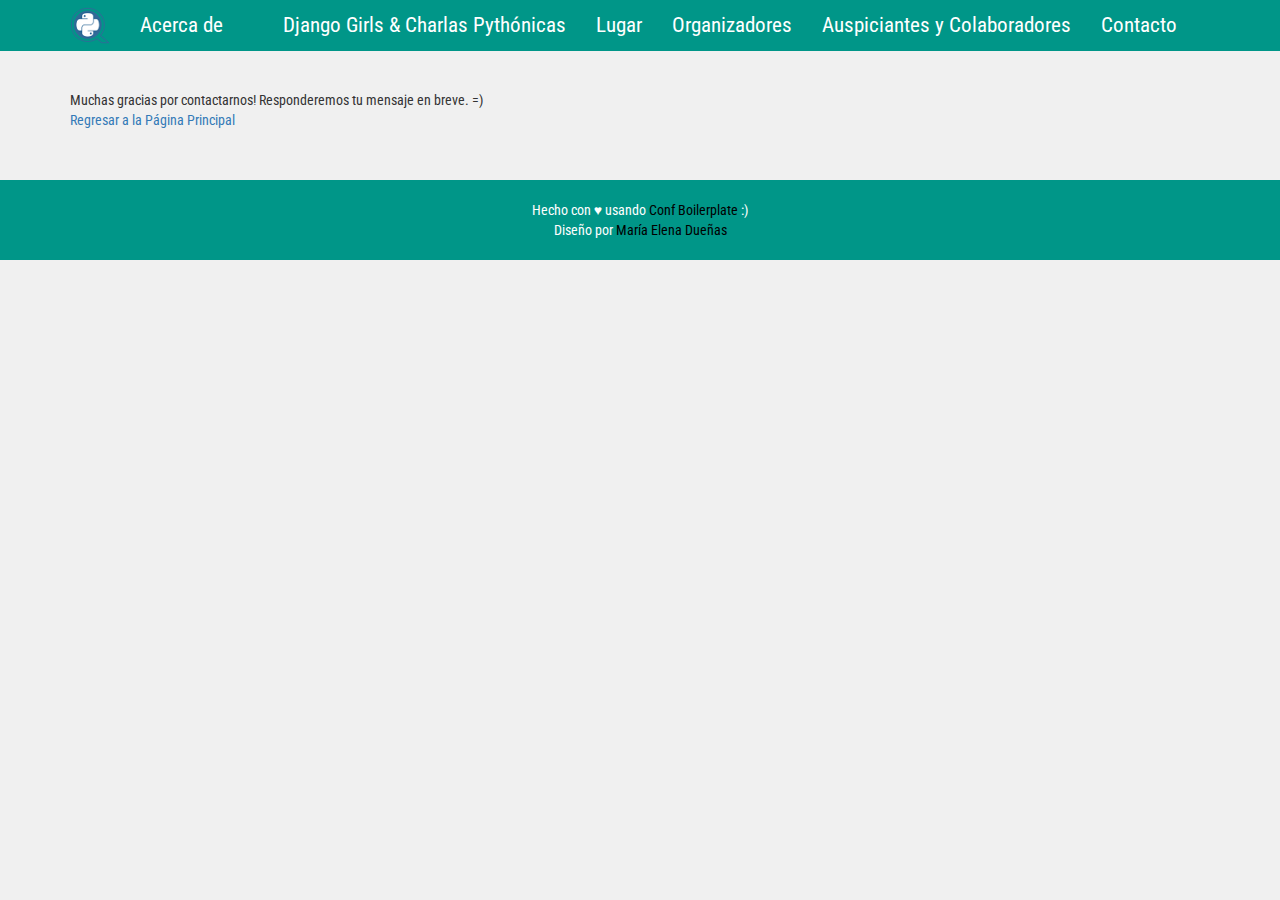
<file: contacto-ok.html>
<!DOCTYPE html>
<html itemscope itemtype="http://schema.org/Event">
  <head>
    <title>PythonQuito</title>
    <meta charset="UTF-8" />
    <meta name="viewport" content="initial-scale=1.0, user-scalable=no, width=device-width, height=device-height, maximum-scale=1.0"/>
    <meta name="author" content="PythonQuito">
    <meta name="description" content="La Primera Semana Pythónica de Quito">

    <!-- FACEBOOK -->
    <meta property="og:type" content="website">
    <meta property="og:url" content="http://pythonquito.tk/">
    <meta property="og:title" content="PythonQuito">
    <meta property="og:description" content="La Primera Semana Pythónica de Quito">
    <meta property="og:image" content="http://pythonquito.tk/img/badge-facebook-pythonquito.png">
    <!-- / FACEBOOK -->

    <link href="css/bootstrap.min.css" rel="stylesheet" type="text/css">
    <link href="css/styles.css" rel="stylesheet" type="text/css">
    <link href="https://fonts.googleapis.com/css?family=Roboto+Condensed:100,400,700,300italic" rel="stylesheet" type="text/css">
    <link href="https://fonts.googleapis.com/css?family=Roboto:400,500,300" rel="stylesheet" type="text/css">

    <link rel="shortcut icon" href="img/pyuio.ico" type="image/x-icon">
    <link rel="apple-touch-icon" href="img/pyuio.png">
  </head>

  <body>

        <nav class="navbar main-menu navbar-fixed-top">
      <div class="container">
        <div class="navbar-header">
          <button type="button" class="navbar-toggle collapsed" data-toggle="collapse" data-target="#navbar" aria-expanded="false" aria-controls="navbar">
            <span class="sr-only">Toggle navigation</span>
            <span class="icon-bar"></span>
            <span class="icon-bar"></span>
            <span class="icon-bar"></span>
          </button>
          <a class="navbar-brand" id="navbar-home" href="#"><img src="img/pyuio.png" alt="PythonQuito Home"></a>
        </div>
        <div id="navbar" class="collapse navbar-collapse">
          <ul class="nav navbar-nav">
          
            <li><a href="/#about" title="Acerca de">Acerca de</a></li>
          
            <li><a href="/#speakers" title=""></a></li>
          
            <li><a href="/#talks" title="Django Girls &amp; Charlas Pythónicas">Django Girls &amp; Charlas Pythónicas</a></li>
          
            <li><a href="/#location" title="Lugar">Lugar</a></li>
          
            <li><a href="/#organizers" title="Organizadores">Organizadores</a></li>
          
            <li><a href="/#partners" title="Auspiciantes y Colaboradores">Auspiciantes y Colaboradores</a></li>
          
            <li><a href="/#contact" title="Contacto">Contacto</a></li>
          
          </ul>
        </div><!--/.nav-collapse -->
      </div>
    </nav>


    <div class="container starter-template" role="main">
      <p>
  Muchas gracias por contactarnos! Responderemos tu mensaje en breve. =)
  <br>
  <a href="/">Regresar a la Página Principal</a>
</p>
    </div>

            <footer class="footer">
          <div class="container">
            <div class="row">
              <p>
                Hecho con ♥ usando
                <a href="https://github.com/braziljs/conf-boilerplate" target="_blank">Conf Boilerplate</a> :)

                <br>

                Diseño por
                <a href="https://github.com/maledr5" target="_blank">María Elena Dueñas</a>
              </p>
            </a>
          </div>
        </footer>

        <script src="http://ajax.googleapis.com/ajax/libs/jquery/1.11.0/jquery.min.js"></script>
        <script src="http://maps.google.com/maps/api/js"></script>
        <script src="js/bootstrap.min.js"></script>
        <script src="js/main.js"></script>
        <script type="text/javascript">
        var _gaq = _gaq || [];
        _gaq.push(['_setAccount', 'UA-73316645-1']);
        _gaq.push(['_trackPageview']);

        (function() {
          var ga = document.createElement('script'); ga.type = 'text/javascript'; ga.async = true;
          ga.src = ('https:' == document.location.protocol ? 'https://ssl' : 'http://www') + '.google-analytics.com/ga.js';
          var s = document.getElementsByTagName('script')[0]; s.parentNode.insertBefore(ga, s);
        })();
      </script>


  </body>
</html>
</file>
<file: css/styles.css>
body {
  background-color: #F0F0F0;
  font-family: 'Roboto Condensed', sans-serif;
  padding-top: 50px;
}

h2 {
  color: #17588B;
  font-size: 25px;
}

.main-menu {
  background-color: #009688;
}
.main-menu .navbar-toggle .icon-bar {
    background-color: #fff;
}
.main-menu .navbar-toggle {
    border-color: #17588B;
}
.main-menu a {
  color: #FFF;
  text-decoration: none;
}

.main-menu a:hover {
  opacity: 1.0;
  color: #009688;
}

footer {
  background-color: #009688;
  height: auto;
  padding: 20px;
  text-align: center;
}
footer p {
  margin: 0;
  color: white;
}
footer a {
  color: black;
}

.div-shadow {
  box-shadow: 0px 2px 1px #A7A7A7;
  margin-bottom: 40px;
}

.main-div {
  background-color: #FFF;
  height: 450px;
  padding: 75px;
}

.mapa-div {
  background-color: #FFF;
  height: 250px;
  /*padding: 20px;*/
}

.main-div p {
  font-size: 22px;
  font-style: italic;
  margin-top: 30px;
  padding: 0 140px;
  text-align: center;
  color: #17588B;
}

.main-div strong {
  font-size: 28px;
  font-style: normal;
}

.title-div {
  background-color: #17588B;
  height: 80px;
  padding: 5px;
}

.title-div h2 {
  color: #FFF;
  font-style: italic;
  font-size: 25px;
}

.info-div {
  background-color: #306A98;
  height: auto;
  padding: 30px 0;
  color: #FFF;
  font-style: italic;
}

.info-div h4 {
  font-size: 25px;
}

.info-div p {
  font-size: 18px;
  line-height: 30px;
}

.info-div p.info {
  font-size: 15px;
  color: #8ACFC9;
}

.info a {
  color: black;
}

.date-div {
  width: 90px;
  height: 90px;
  background-color: #009688;
    position: absolute;
    top: -27px;
    margin-left: 40px;
  -moz-border-radius: 50px;
  -webkit-border-radius: 50px;
  border-radius: 50px;
}

.date-div p {
  text-align: center;
    line-height: 16px;
    font-style: italic;
    color: #FFF;
    font-size: 23px;
    margin-top: 28px;
}

.date-div-shadow {
  width: 90px;
  height: 90px;
  background-color: #003B46;
    position: absolute;
    top: -27px;
    margin-left: 40px;
  -moz-border-radius: 50px;
  -webkit-border-radius: 50px;
  border-radius: 50px;
  box-shadow: 0px 2px 1px #003B46;
  opacity: 0.5;
}

.cta-div {
  margin-top: 13px;
    padding: 10px;
}

.cta-green {
    background-color: #8ACFC9;
    font-size: 20px;
    color: #306A98;
    padding: 10px 25px;
    width: auto;
    margin-right: 20px;
}

a:hover .org-images {
  -ms-transform: scale(1.03,1.03); /* IE 9 */
     -webkit-transform: scale(1.03,1.03); /* Safari */
    transform: scale(1.03,1.03);
}

/* IMAGES */
.logo {
  background-size: contain;
    background-repeat: no-repeat;
    width: 500px;
    height: auto;
    display: block;
    margin-left: auto;
    margin-right: auto;
}

.django-logo {
    background-image: url(../img/django-girls.png);
    height: 42px;
    width: 150px;
    background-size: contain;
    background-repeat: no-repeat;
}

.python-icon {
  background-image: url(../img/python-icon.png);
  height: 50px;
    width: 50px;
    background-size: contain;
    background-repeat: no-repeat;
    margin-top: 10px;
}

.org-images {
  width: 150px;
  height: 150px;
  border-radius: 50%;
}


@media (max-width: 992px) {
  .main-div p {
    padding: 0 40px;
  }
  .django-logo,
  .title-div div {
    margin-left: 20%;
  }
  .title-div.charla h2 {
    margin-left: 183px;
      margin-top: -39px;
  }
}

@media (max-width: 660px) {
  .logo {
    width: 350px;
  }

  .django-logo,
  .title-div div {
    margin-left: 27%;
  }

  .main-div {
    height: 350px;
    padding: 50px;
  }

  .main-div p {
    padding: 0;
  }
}

@media (max-width: 500px) {
  .django-logo,
  .title-div div {
    margin-left: 34%;
  }
}


@media (max-width: 400px) {
  .logo {
    width: 260px;
  }

  .django-logo,
  .title-div div {
    margin-left: 40%;
  }

  .title-div.charla h2 {
    margin-left: 183px;
      margin-top: -51px;
  }
}

@media (max-width: 320px) {
  .logo {
    width: 200px;
  }

  .main-div {
    height: 425px;
    padding: 50px;
  }

  .django-logo,
  .title-div div {
    margin-left: 45%;
    -ms-transform: scale(0.8,0.8); /* IE 9 */
       -webkit-transform: scale(0.8,0.8); /* Safari */
      transform: scale(0.8,0.8);
  }

  .title-div.charla h2 {
    margin-left: 155px;
      margin-top: -51px;
      -ms-transform: scale(0.8,0.8); /* IE 9 */
       -webkit-transform: scale(0.8,0.8); /* Safari */
      transform: scale(0.8,0.8);
  }

  .cta-green {
    font-size: 18px;
    padding: 10px 10px;
  }
  }
.location-area {
    background: #e7e7e7;
    border: 1px solid #ccc;
    border-radius: 4px;
    height: 100%;
}


.starter-template {
  padding: 40px 15px;
}


#navbar li {
  font-size: 1.5em;
}

#navbar-home {
  font-size: 1em;
  color: #306a98;
  padding-top: 7px;
  padding-bottom: 0;
}
</file>
